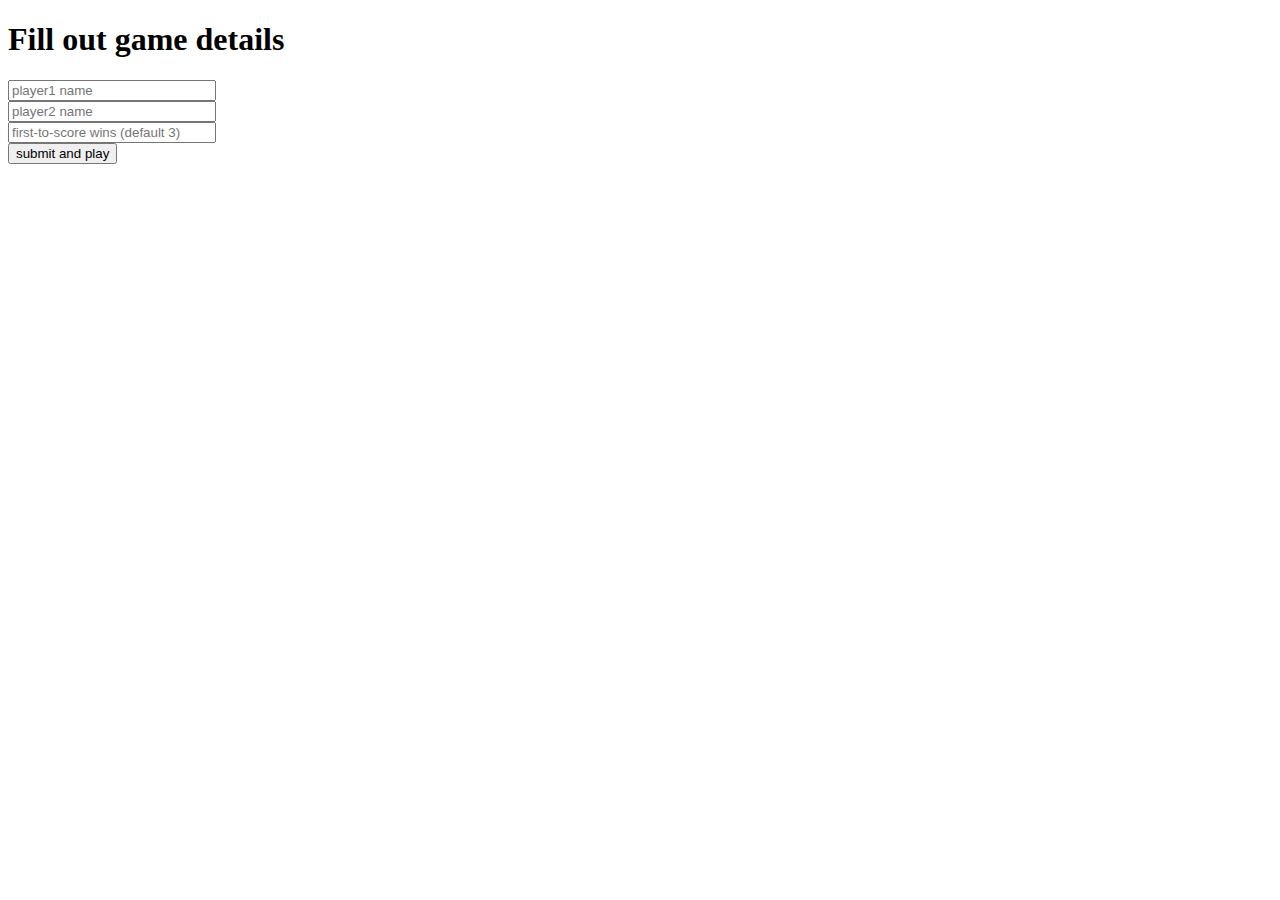
<file: index.html>
<!DOCTYPE html>
<html lang="en">
<head>
    <meta charset="UTF-8">
    <meta http-equiv="X-UA-Compatible" content="IE=edge">
    <meta name="viewport" content="width=device-width, initial-scale=1.0">
    <link rel="stylesheet" href="style.css">
    <script src="app.js" defer></script>
    <title>Tic tac toe</title>
</head>
<body>
    <div class="container">
        <div class="players"></div>
        <h1 class="turn"></h1>
        <div class="board"></div>
        <div class="result"></div>
        <div class="play-again"></div>
        <div class="reset"></div>
        <div class="score-count"></div>
    </div>
</body>
</html>
</file>
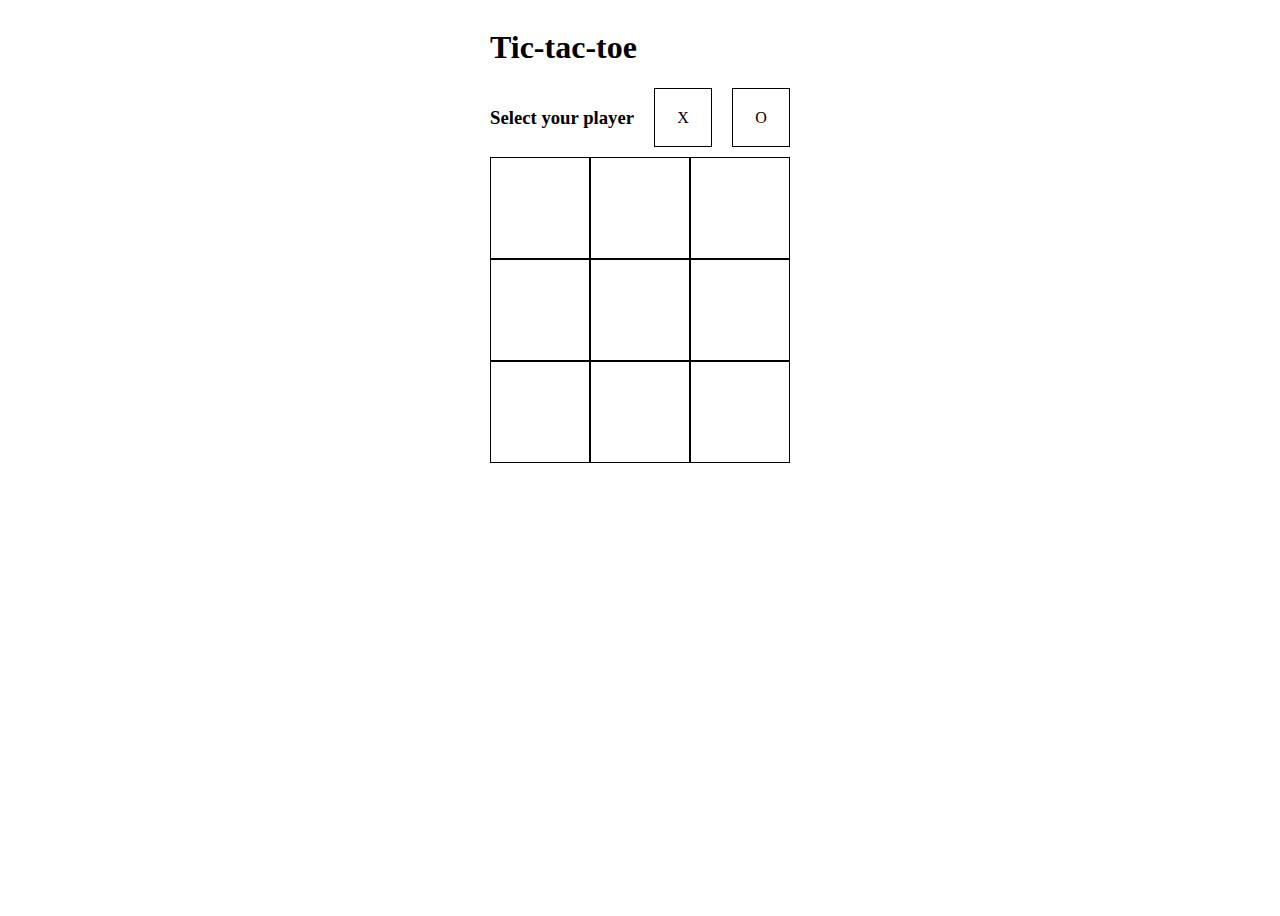
<file: old/second-attempt/index.html>
<!DOCTYPE html>
<html lang="en">
<head>
    <meta charset="UTF-8">
    <meta http-equiv="X-UA-Compatible" content="IE=edge">
    <meta name="viewport" content="width=device-width, initial-scale=1.0">
    <link rel="stylesheet" href="styles.css">
    <script src="app.js" defer></script>
    <title>Document</title>
</head>
<body>
    <div class="container">
        <h1>Tic-tac-toe</h1>
        <div class="player-select">
            <h3>Select your player</h3>
            <div class="X">X</div>
            <div class="O">O</div>
        </div>
        <div class="gameboard">
            <div class="square"></div>
            <div class="square"></div>
            <div class="square"></div>
            <div class="square"></div>
            <div class="square"></div>
            <div class="square"></div>
            <div class="square"></div>
            <div class="square"></div>
            <div class="square"></div>
        </div>
        <div class="result">
            <h2></h2>
            <button>Play again</button>
        </div>
    </div>
</body>
</html>
</file>
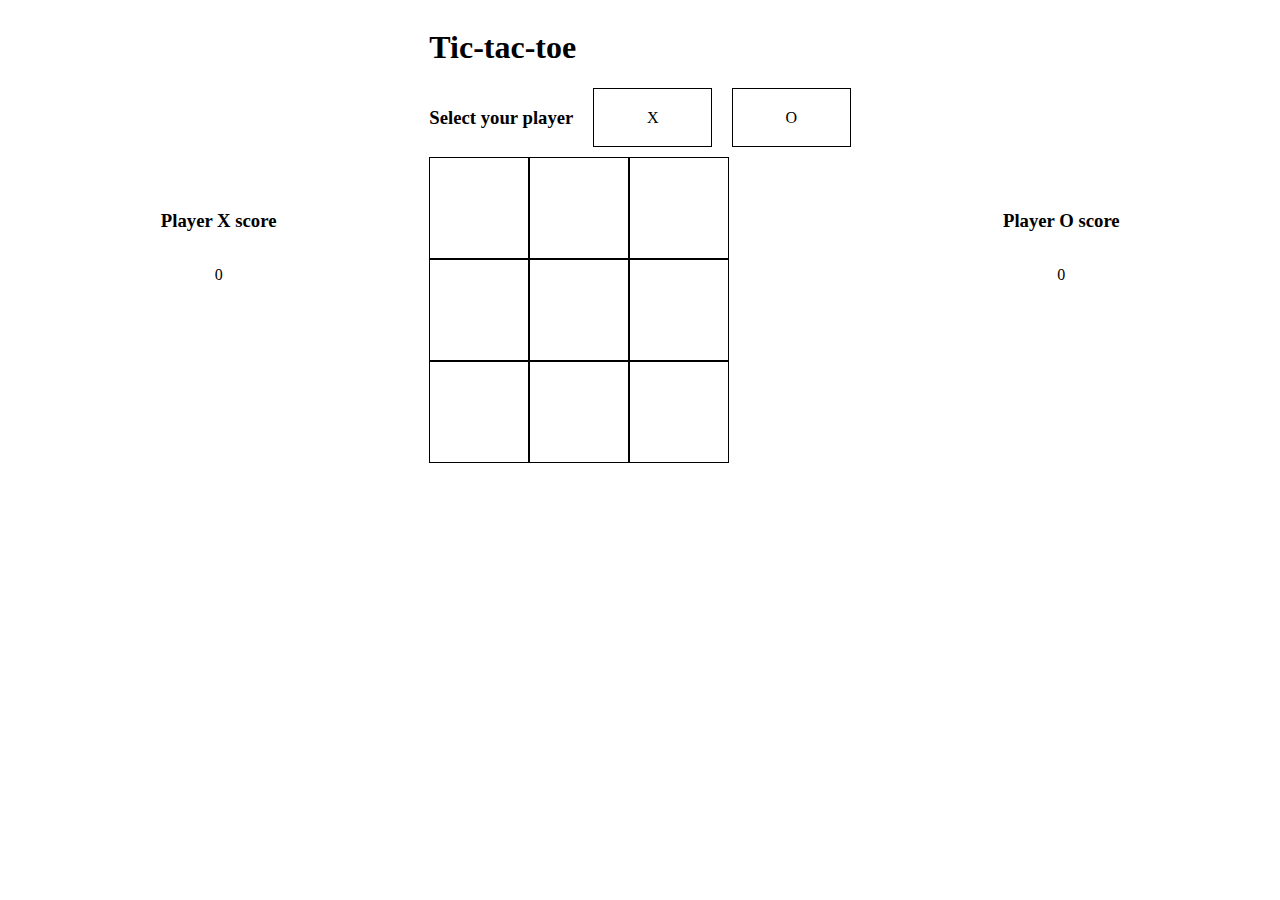
<file: old/third-attempt/index.html>
<!DOCTYPE html>
<html lang="en">
<head>
    <meta charset="UTF-8">
    <meta http-equiv="X-UA-Compatible" content="IE=edge">
    <meta name="viewport" content="width=device-width, initial-scale=1.0">
    <link rel="stylesheet" href="styles.css">
    <script src="app.js" defer></script>
    <title>Document</title>
</head>
<body>
    <div class="main">
        <div class="player playerX">
            <h3>Player X score</h3>
            <p>0</p>
        </div>
        <div class="container">
            <h1>Tic-tac-toe</h1>
            <div class="player-select">
                <h3>Select your player</h3>
                <div class="X">X</div>
                <div class="O">O</div>
            </div>
            <div class="gameboard">
                <div class="square"></div>
                <div class="square"></div>
                <div class="square"></div>
                <div class="square"></div>
                <div class="square"></div>
                <div class="square"></div>
                <div class="square"></div>
                <div class="square"></div>
                <div class="square"></div>
            </div>
            
            <div class="result">
                <h2></h2>
                <button>Play again</button>
            </div>
            <button id="reset-scores">Reset scores</button>
        </div>
        <div class="player playerO">
            <h3>Player O score</h3>
            <p>0</p>
        </div>
    </div>
</body>
</html>
</file>
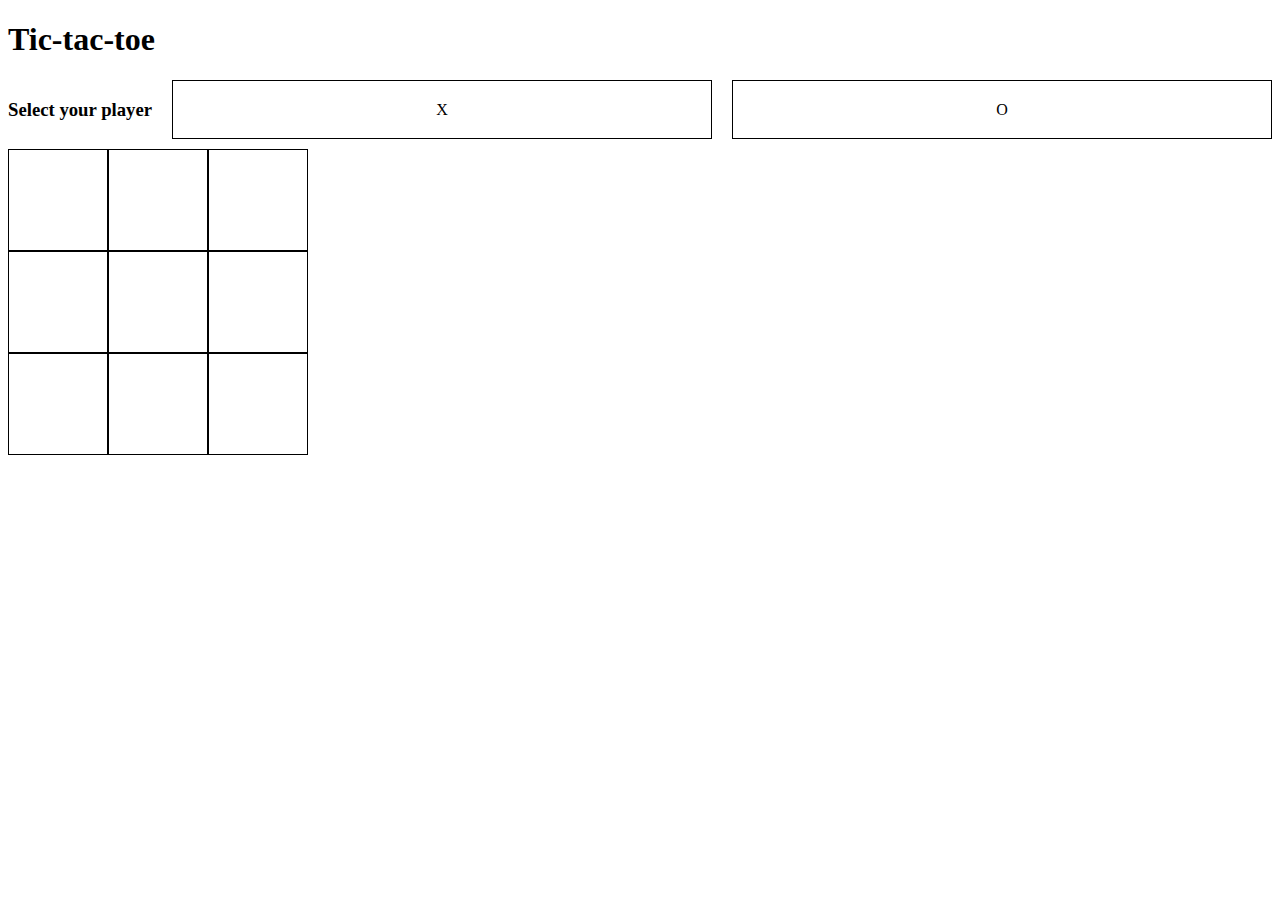
<file: index2.html>
<!DOCTYPE html>
<html lang="en">
<head>
    <meta charset="UTF-8">
    <meta http-equiv="X-UA-Compatible" content="IE=edge">
    <meta name="viewport" content="width=device-width, initial-scale=1.0">
    <link rel="stylesheet" href="styles.css">
    <script src="app2.js" defer></script>
    <title>Document</title>
</head>
<body>
    <div class="container">
        <h1>Tic-tac-toe</h1>
        <div class="player-select">
            <h3>Select your player</h3>
            <div class="X">X</div>
            <div class="O">O</div>
        </div>
        <div class="gameboard">
            <div class="square"></div>
            <div class="square"></div>
            <div class="square"></div>
            <div class="square"></div>
            <div class="square"></div>
            <div class="square"></div>
            <div class="square"></div>
            <div class="square"></div>
            <div class="square"></div>
        </div>
        <div class="result">
            <h2></h2>
        </div>
    </div>
</body>
</html>
</file>
<file: style.css>
.board {
    display: grid;
    height: 500px;
    width: 500px;
    grid-template-columns: repeat(3, 1fr);
    grid-template-rows: repeat(3, 1fr);
    border: 1px solid black;
    gap: 2px;
    padding: 2px;
    background-color: yellow;
  }
  
  .cell {
    display: flex;
    justify-content: center;
    align-items: center;
    text-align: center;
    font-size: 2rem;
    border: 1px solid grey;
    background: lightyellow;
    cursor: pointer;
  }

  input {
    display: block;
    width: 200px;
  }
</file>
<file: old/second-attempt/styles.css>
body {
    height: 100vh;
    display: flex;
    justify-content: center;
}



.gameboard {
    display: grid;
    grid-template-columns: repeat(3, 100px);

}

.square {
    height: 100px;
    border: 1px solid black;
}


.result button {
    display: none;
}

.player-select {
    display: flex;
    margin-bottom: 10px;
    gap: 20px;
}

.X,.O {
    display: flex;
    justify-content: center;
    align-items: center;
}

.player-select div {
    flex: 1;
    text-align: center;
    border: 1px solid black;

}

.square {
    display: flex;
    justify-content: center;
    align-items: center;
    font-size: 60px;
}
</file>
<file: old/third-attempt/styles.css>
body {
    /* height: 100vh;
    display: flex;
    justify-content: center; */
}

.main {
    display: flex;
}

.main > div {
    flex: 1;
}

.gameboard {
    display: grid;
    grid-template-columns: repeat(3, 100px);

}

.square {
    height: 100px;
    border: 1px solid black;
}


.result button {
    display: none;
}

.player-select {
    display: flex;
    margin-bottom: 10px;
    gap: 20px;
}

.X,.O {
    display: flex;
    justify-content: center;
    align-items: center;
}

.player-select div {
    flex: 1;
    text-align: center;
    border: 1px solid black;

}

.square {
    display: flex;
    justify-content: center;
    align-items: center;
    font-size: 60px;
}

.player {
    display: flex;
    flex-direction: column;
    justify-content: center;
    align-items: center;
}

#reset-scores {
    display: none;
}
</file>
<file: styles.css>
body {
    /* height: 100vh;
    display: flex;
    justify-content: center; */
}

.main {
    display: flex;
}

.main > div {
    flex: 1;
}

.gameboard {
    display: grid;
    grid-template-columns: repeat(3, 100px);

}

.square {
    height: 100px;
    border: 1px solid black;
}


.result button {
    display: none;
}

.player-select {
    display: flex;
    margin-bottom: 10px;
    gap: 20px;
}

.X,.O {
    display: flex;
    justify-content: center;
    align-items: center;
}

.player-select div {
    flex: 1;
    text-align: center;
    border: 1px solid black;

}

.square {
    display: flex;
    justify-content: center;
    align-items: center;
    font-size: 60px;
}

.player {
    display: flex;
    flex-direction: column;
    justify-content: center;
    align-items: center;
}

#reset-scores {
    display: none;
}
</file>
